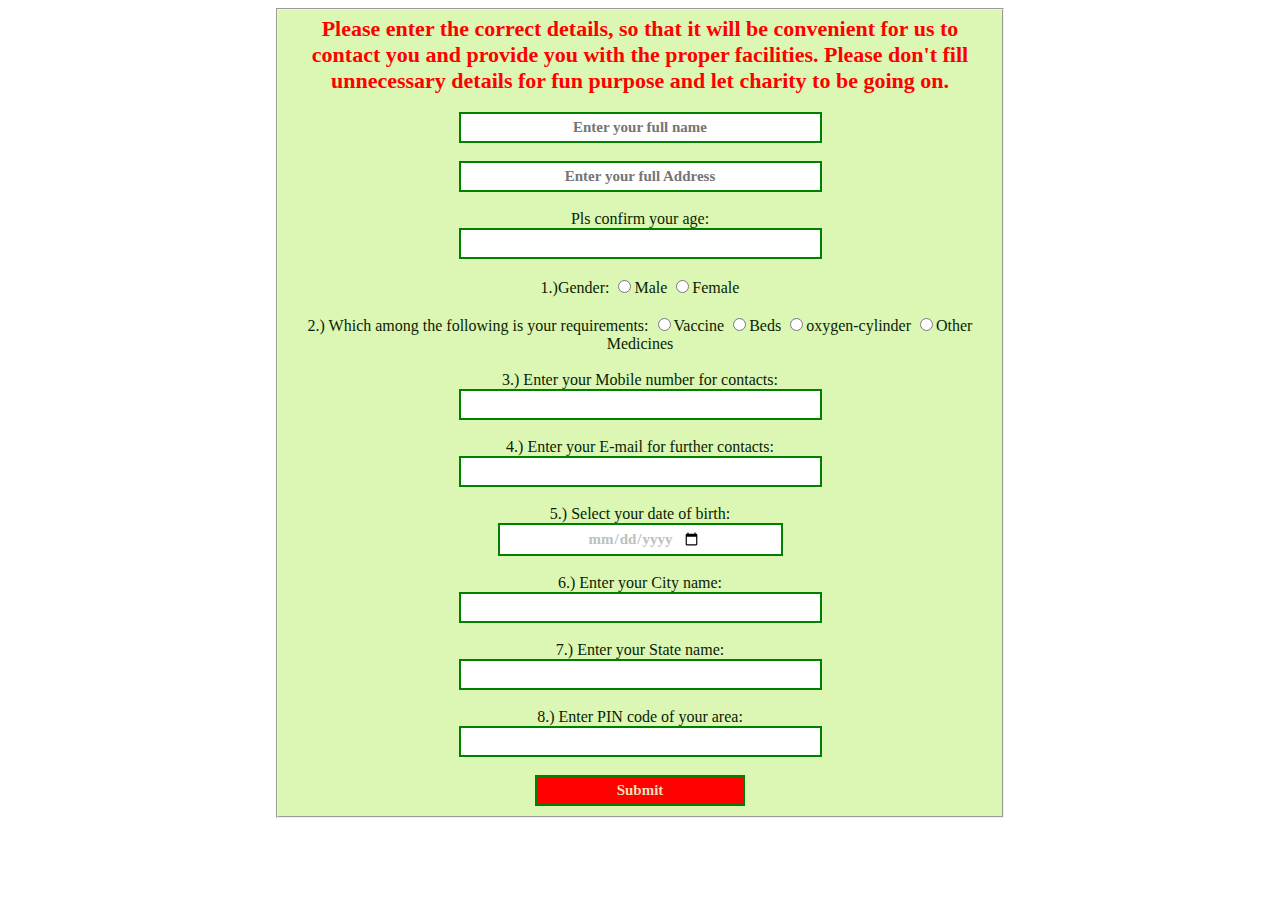
<file: need.html>
<!DOCTYPE html>
<html lang="en">

<head>
    <meta charset="UTF-8">
    <meta http-equiv="X-UA-Compatible" content="IE=edge">
    <meta name="viewport" content="width=device-width, initial-scale=1.0">
    <style>
        body {
            background-image: url(https://www.greenbiz.com/sites/default/files/images/articles/featured/coronavirus.jpg);
            font-family: 'Baloo Bhai 2', cursive;
            text-align: center;

        }

        fieldset {
            display: inline-block;
            width: 700px;
            background-color: rgb(220 247 179);
            /* background-image: url(https://images.unsplash.com/photo-1618015359994-a67bd07e48b5?ixid=MnwxMjA3fDB8MHxwaG90by1wYWdlfHx8fGVufDB8fHx8&ixlib=rb-1.2.1&auto=format&fit=crop&w=125&q=800); */
            background-repeat: no-repeat;

        }

        .note {
            color: red;
            font-size: 22px;
            font-weight: bolder;
        }

        label {
            color: #0a1d05;
        }

        input {
            color: rgb(187, 192, 192);
            text-align: center;
            padding: 5px 80px;
            border: 2px solid green;
            font-family: 'Baloo Bhai 2', cursive;
            font-size: 15px;
            font-weight: bolder;
        }

        #submit input {
            color: wheat;
            font-size: 15px;
            font-weight: bolder;
            background: rgb(255, 1, 1);
        }
    </style>
    <title>Need</title>
</head>

<body>
    <div class="body">
        <fieldset>
            <div class="note">Please enter the correct details, so that it will be convenient for us to contact you and
                provide you with the proper facilities. Please don't fill unnecessary details for fun purpose and let
                charity to be going on.</div><br>
            <form name="myform" autocomplete="off" onsubmit="guide()">
                <input type="text" name="name" placeholder="Enter your full name">
                <br><br>
                <input type="text" name="address" placeholder="Enter your full Address">
                <br><br>
                <label>Pls confirm your age: <br>
                    <input type="number" name="age" min="0"></label><br><br>
                <label>1.)Gender:
                    <input type="radio" name="vaccination" value="Male">Male
                    <input type="radio" name="vaccination" value="Female">Female
                </label><br><br>
                <label>2.) Which among the following is your requirements:
                    <input type="radio" name="vaccine" value="Vaccine">Vaccine
                    <input type="radio" name="vaccine" value="Beds">Beds
                    <input type="radio" name="vaccine" value="oxygen-cylinder">oxygen-cylinder
                    <input type="radio" name="vaccine" value="Other medicines">Other Medicines
                </label><br><br>
                <label>3.) Enter your Mobile number for contacts:<br>
                    <input type="text" name="mobile"></label><br><br>
                <label>4.) Enter your E-mail for further contacts:<br>
                    <input type="email" name="email"></label><br><br>
                <label>5.) Select your date of birth:<br>
                    <input type="date" name="DOB"></label><br><br>
                <label>6.) Enter your City name: <br>
                    <input type="text" name="city"></label><br><br>
                <label>7.) Enter your State name: <br>
                    <input type="text" name="state"></label><br><br>
                <label>8.) Enter PIN code of your area: <br>
                    <input type="text" name="Pin"></label><br><br>


                <div id="submit"><input type="submit" value="Submit"></div>
            </form>

        </fieldset>
    </div>
</body>

</html>
</file>
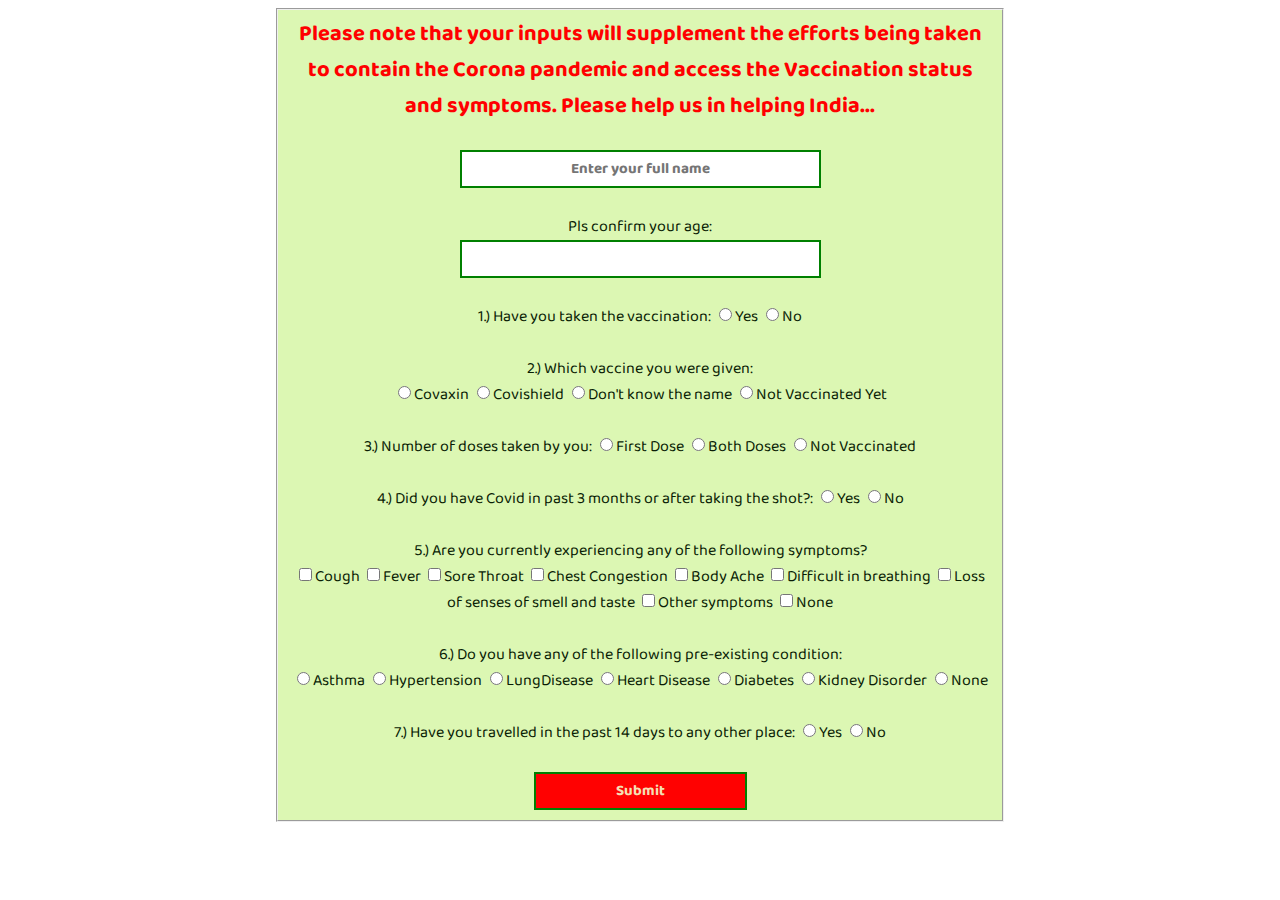
<file: test_form.html>
<!DOCTYPE html>
<html lang="en">

<head>
    <meta charset="UTF-8">
    <meta http-equiv="X-UA-Compatible" content="IE=edge">
    <link rel="preconnect" href="https://fonts.gstatic.com">
    <link href="https://fonts.googleapis.com/css2?family=Baloo+Bhai+2&display=swap" rel="stylesheet">
    <meta name="viewport" content="width=device-width, initial-scale=1.0">
    <title>Arogya setu</title>
    <style>
        body {
            background-image: url(https://www.greenbiz.com/sites/default/files/images/articles/featured/coronavirus.jpg);
            font-family: 'Baloo Bhai 2', cursive;
            text-align: center;

        }

        fieldset {
            display: inline-block;
            width: 700px;
            background-color: rgb(220 247 179);
            background-image: url(https://images.unsplash.com/photo-1618015359994-a67bd07e48b5?ixid=MnwxMjA3fDB8MHxwaG90by1wYWdlfHx8fGVufDB8fHx8&ixlib=rb-1.2.1&auto=format&fit=crop&w=1225&q=800);
            background-repeat: no-repeat;

        }

        .note {
            color: red;
            font-size: 22px;
            font-weight: bolder;
        }

        label {
            color: #0a1d05;
        }

        input {
            color: rgb(187, 192, 192);
            text-align: center;
            padding: 5px 80px;
            border: 2px solid green;
            font-family: 'Baloo Bhai 2', cursive;
            font-size: 15px;
            font-weight: bolder;
        }

        #submit input {
            color: wheat;
            font-size: 15px;
            font-weight: bolder;
            background: rgb(255, 1, 1);
        }
    </style>
    <script>
        function validate() {
            if (document.myform.name.value == "" || document.myform.age.value == "" || document.myform.vaccine.value == "" || document.myform.vaccination.value == "" || document.myform.Covid.value == "") {
                alert("No blank value allowed!!!")
            }
        }

        function riskfinder() {
            if ((document.myform.vaccination.value == "No") && (document.myform.Covid.value == "Yes") && (document.myform.travel.value == "Yes") && (document.myform.preconditions.value != "None")) {
                alert("You have high chances of getting Covid as the symptoms suggest...  Kindly have regular checkup and Stay home,Stay safe. Maintain social distancing and wear mask... And search regularly for Vaccine slot and get vaccinated soon to avoid the spread")
            }
            else if ((document.myform.vaccination.value == "No") && (document.myform.Covid.value == "No") && ((document.myform.travel.value == "Yes") || (document.myform.travel.value == "No")) && (document.myform.preconditions.value == "None")) {
                alert("You have moderate chances of getting Covid... Kindly have test for Covid and follow all the precautions and Stay Home, Stay Safe. Always wear mask and maintain social distancing. Regularly check for Vaccine slot and if available, get vaccinated.")
            }
            else if ((document.myform.vaccination.value == "No") && (document.myform.Covid.value == "No") && ((document.myform.travel.value == "Yes") || (document.myform.travel.value == "No")) && (document.myform.preconditions.value != "None")) {
                alert("You have moderate chances of getting Covid as you have such related chronic disease and you are prone to its symptoms... Kindly have test for Covid and follow all the precautions and Stay Home, Stay Safe. Always wear mask and maintain social distancing. Regularly check for Vaccine slot and if available, get vaccinated.")
            }
            else if ((document.myform.vaccination.value == "Yes") && ((document.myform.Covid.value == "Yes") || (document.myform.Covid.value == "No")) && ((document.myform.travel.value == "Yes") || (document.myform.travel.value == "No"))) {
                alert("You have a low risk of getting Covid as you are vaccinated... But you also must follow the guidelines as the Covid has not ended yet. Go out only when urgent and always wear mask and maintain social distancing...")
            }
            else {
                alert("Some error,Kindly fill all the entries")
            }
        }
        function guide() {
            validate();
            riskfinder();
        }
    </script>
</head>

<body>
    <div class="body">
        <fieldset>
            <div class="note">Please note that your inputs will supplement the efforts being taken to contain the Corona
                pandemic and access the Vaccination status and symptoms. Please help us in helping India...</div><br>
            <form name="myform" autocomplete="off" onsubmit="guide()">
                <input type="text" name="name" placeholder="Enter your full name">
                <br><br>
                <label>Pls confirm your age: <br>
                    <input type="number" name="age" min="0"></label><br><br>
                <label>1.) Have you taken the vaccination:
                    <input type="radio" name="vaccination" value="Yes">Yes
                    <input type="radio" name="vaccination" value="No">No
                </label><br><br>
                <label>2.) Which vaccine you were given: <br>
                    <input type="radio" name="vaccine" value="Covaxin">Covaxin
                    <input type="radio" name="vaccine" value="Covishield">Covishield
                    <input type="radio" name="vaccine" value="dontknow">Don't know the name
                    <input type="radio" name="vaccine" value="Notvaccinated">Not Vaccinated Yet
                </label><br><br>
                <label>3.) Number of doses taken by you:
                    <input type="radio" name="Doses" value="FirstDose">First Dose
                    <input type="radio" name="Doses" value="BothDoses">Both Doses
                    <input type="radio" name="Doses" value="notany">Not Vaccinated
                </label><br><br>
                <label>4.) Did you have Covid in past 3 months or after taking the shot?:
                    <input type="radio" name="Covid" value="Yes">Yes
                    <input type="radio" name="Covid" value="No">No
                </label><br><br>
                <label>5.) Are you currently experiencing any of the following symptoms? <br>
                    <input type="checkbox" name="symptoms" value="Cough">Cough
                    <input type="checkbox" name="symptoms" value="Fever">Fever
                    <input type="checkbox" name="symptoms" value="SoreThr">Sore Throat
                    <input type="checkbox" name="symptoms" value="ChestCong">Chest Congestion
                    <input type="checkbox" name="symptoms" value="BodyAche">Body Ache
                    <input type="checkbox" name="symptoms" value="DiffBreathing">Difficult in breathing
                    <input type="checkbox" name="symptoms" value="smellntaste">Loss of senses of smell and taste
                    <input type="checkbox" name="symptoms" value="OtherSym">Other symptoms
                    <input type="checkbox" name="symptoms" value="None">None
                </label><br><br>
                <label>6.) Do you have any of the following pre-existing condition: <br>
                    <input type="radio" name="preconditions" value="Asthma">Asthma
                    <input type="radio" name="preconditions" value="Hypertension">Hypertension
                    <input type="radio" name="preconditions" value="LungDisease">LungDisease
                    <input type="radio" name="preconditions" value="Heartdisease">Heart Disease
                    <input type="radio" name="preconditions" value="Diabetes">Diabetes
                    <input type="radio" name="preconditions" value="KidneyDisorder">Kidney Disorder
                    <input type="radio" name="preconditions" value="None">None
                </label><br><br>
                <label>7.) Have you travelled in the past 14 days to any other place:
                    <input type="radio" name="travel" value="Yes">Yes
                    <input type="radio" name="travel" value="No">No
                </label><br><br>
                </label>
                <div id="submit"><input type="submit" value="Submit"></div>
            </form>

        </fieldset>
    </div>
</body>

</html>
</file>
